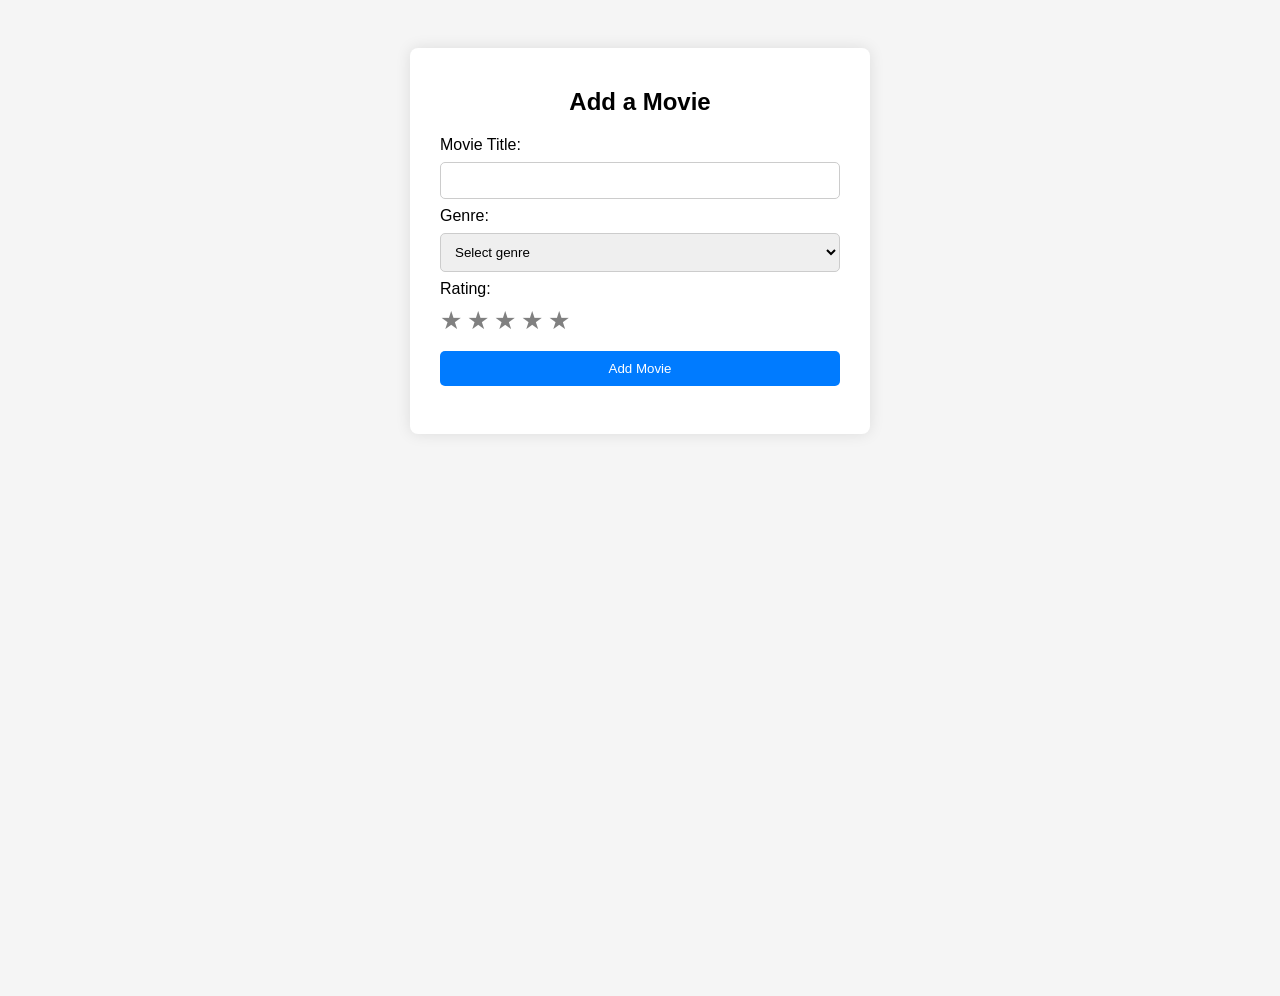
<file: q41gSectionLN.html>
<!DOCTYPE html>
<html lang="en">
<head>
    <meta charset="UTF-8">
    <meta name="viewport" content="width=device-width, initial-scale=1.0">
    <title>Movie List - Q1 1st Graded</title>
    <style>
        body {
            font-family: Arial, sans-serif;
            background-color: #f5f5f5;
            display: flex;
            justify-content: center;
            align-items: flex-start;
            min-height: 100vh;
            padding: 40px 0;
        }

        .form-container {
            background: #fff;
            padding: 20px 30px;
            border-radius: 8px;
            box-shadow: 0 0 15px rgba(0,0,0,0.1);
            width: 400px; 
        }

        h2 {
            text-align: center;
            margin-bottom: 20px;
        }

        input, select, button {
            margin: 8px 0;
            padding: 10px;
            width: 100%;
            box-sizing: border-box;
            border-radius: 5px;
            border: 1px solid #ccc;
        }

        button {
            background-color: #007BFF;
            color: white;
            border: none;
            cursor: pointer;
        }

        button:hover {
            background-color: #0056b3;
        }

        .stars {
            display: flex;
            gap: 5px;
            cursor: pointer;
            margin: 8px 0;
        }

        .star {
            font-size: 25px;
            color: gray;
        }

        .star.selected {
            color: gold;
        }

        .movie-list {
            margin-top: 20px;
        }

        .movie-item {
            background: #f9f9f9;
            padding: 10px;
            margin-bottom: 10px;
            border-radius: 5px;
            box-shadow: 0 0 5px rgba(0,0,0,0.05);
        }
    </style>
</head>
<body>

<div class="form-container">
    <h2>Add a Movie</h2>
    <form id="movieForm">
        <label>Movie Title:</label>
        <input type="text" id="title" required>

        <label>Genre:</label>
        <select id="genre" required>
            <option value="">Select genre</option>
            <option value="Action">Action</option>
            <option value="Comedy">Comedy</option>
            <option value="Drama">Drama</option>
            <option value="Horror">Horror</option>
            <option value="Romance">Romance</option>
            <option value="Fantasy">Fantasy</option>
            <option value="Sci-Fi">Sci-Fi</option>
        </select>

        <label>Rating:</label>
        <div class="stars" id="starRating">
            <span class="star" data-value="1">&#9733;</span>
            <span class="star" data-value="2">&#9733;</span>
            <span class="star" data-value="3">&#9733;</span>
            <span class="star" data-value="4">&#9733;</span>
            <span class="star" data-value="5">&#9733;</span>
        </div>

        <button type="submit">Add Movie</button>
    </form>

    <div class="movie-list" id="movieList">
        
    </div>
</div>

<script src="q41gSectionLN.js"></script>
</body>
</html>
</file>
